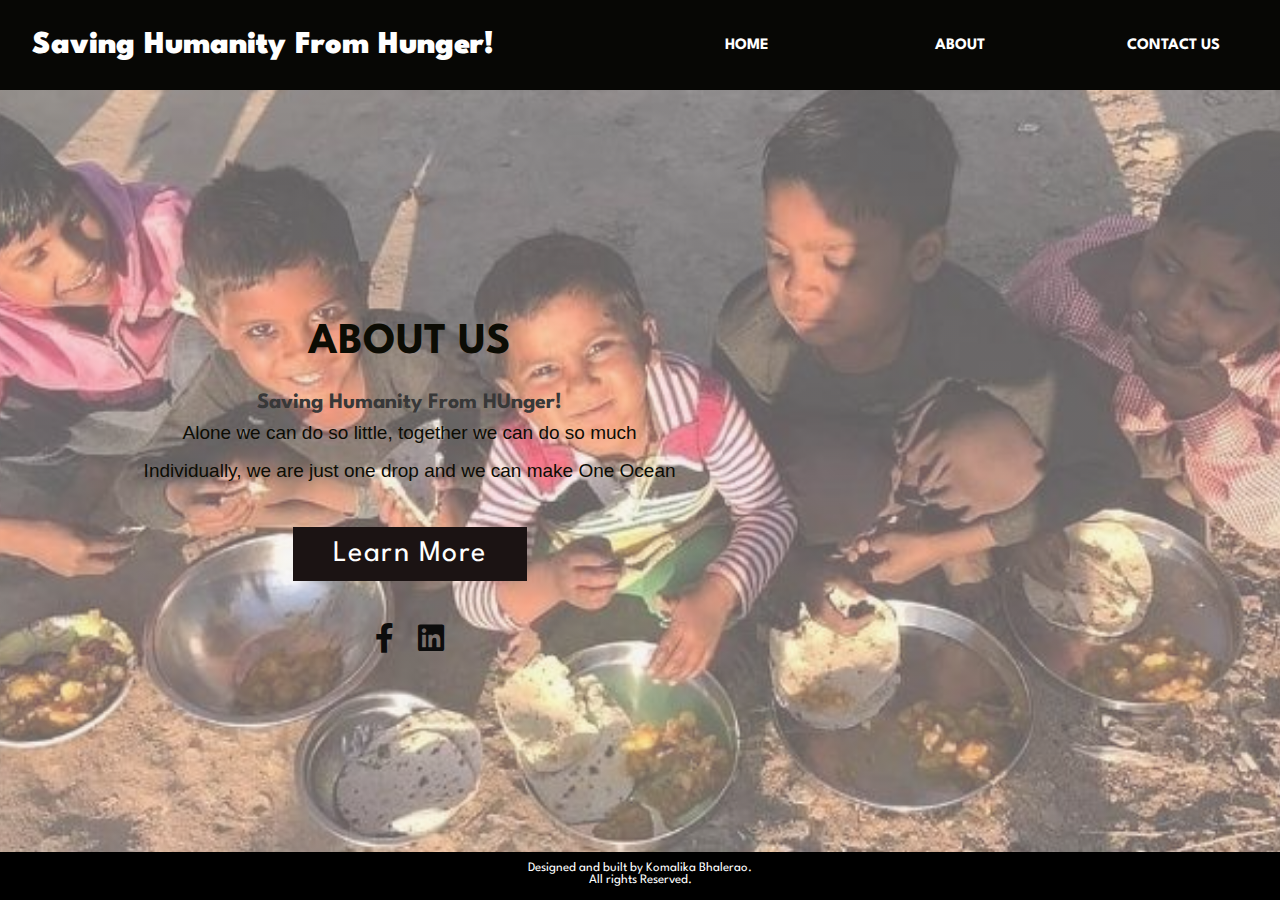
<file: about.html>
<!DOCTYPE html>
<html lang="en">
<head>
    <meta charset="UTF-8">
    <meta http-equiv="X-UA-Compatible" content="IE=edge">
    <meta name="viewport" content="width=device-width, initial-scale=1.0">
    <link rel="stylesheet" href="https://cdnjs.cloudflare.com/ajax/libs/font-awesome/5.13.1/css/all.min.css"> 
    <link href="https://fonts.googleapis.com/css2?family=Spartan:wght@400;500;600;700&display=swap" rel="stylesheet">
    <link rel="shortcut icon" href="spark_icon.png" type="image/png">
    <link rel="stylesheet" href="about.css">
    <link rel="stylesheet" href="index.css">

    <title>Donate | About Us</title>
</head>
<body>
    <header>
        <nav id="navbar">
            <h1 class="headText"> <strong>Saving Humanity From Hunger!</strong></h1>
            <div class="hamburger">
                <div class="line"></div>
                <div class="line"></div>
                <div class="line"></div>
            </div>
            <ul class="navlinks">
                <li><a class="links" href="./index.html"><strong>HOME</strong> </a></li>
                <li><a class="links" href="./about.html" target="_blank"><strong>ABOUT</strong></a></li>
                <li><a class="links" href="./contact.html" target="_blank"><strong>CONTACT US</strong></a></li>
                
            </ul>
        </nav>
    </header>
    <div class="section">
        <div class="container">
            <div class="content-section">
                <div class="title">
                    <h1>ABOUT US</h1>
                </div>
                <div class="content">
                    <h3>Saving Humanity From HUnger!</h3>
                    <p>Alone we can do so little, together we can do so much<br><br> Individually, we are just one drop and we can make One Ocean</p>
                    <div class="button">
                        <a href="https://www.thesparksfoundationsingapore.org/" class="href" target="_blank">Learn More</a>
                    </div>
                </div>
                <div class="social">
                    <a href="https://www.facebook.com/komalika.bhalerao/" class="href" target="_blank"><i class="fab fa-facebook-f"></i></a>
                    <a href="https://www.linkedin.com/in/komalika-bhalerao-32810a219/" class="href" target="_blank"><i class="fab fa-linkedin"></i></a>
                </div>
            </div>
            <div class="image-section">
            </div>
        </div>
    </div>
    <footer>
		<style>
			
		</style>
		 
        <div class="center">
			
            Designed and built by Komalika Bhalerao. <br>
            All rights Reserved.
        </div>
    </footer>


</body>
</html>
</file>
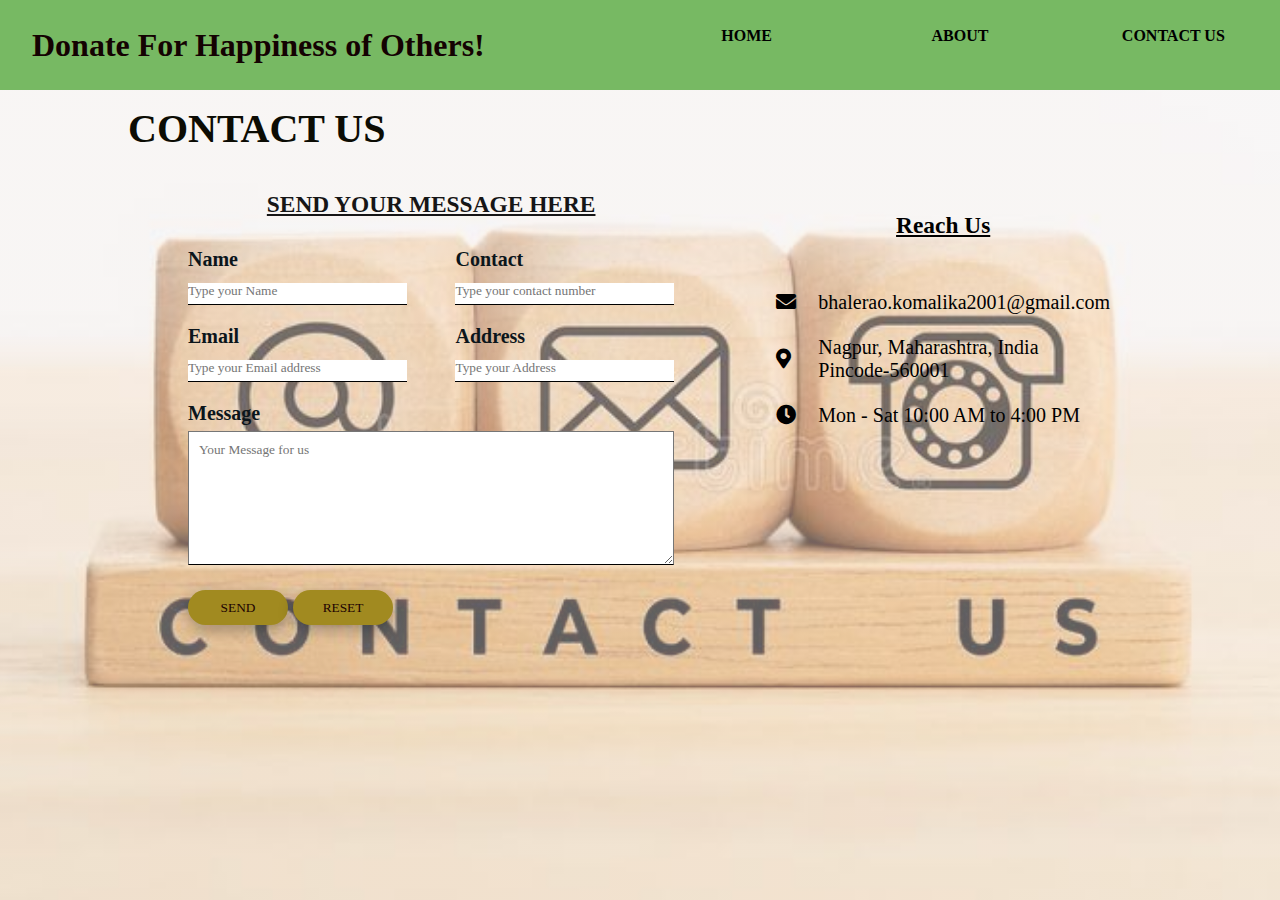
<file: contact.html>
<!DOCTYPE html>
<html lang="en">
<head>
    <meta charset="UTF-8">
    <meta http-equiv="X-UA-Compatible" content="IE=edge">
    <meta name="viewport" content="width=device-width, initial-scale=1.0">
    <title>Donate | Contact Us</title>
    <link rel="stylesheet" href="contact.css">
    <link rel="preconnect" href="https://fonts.gstatic.com">
    <link href="https://fonts.googleapis.com/css2?family=Spartan:wght@400;500;600;700&display=swap" rel="stylesheet"> 
    <link rel="stylesheet" href="https://cdnjs.cloudflare.com/ajax/libs/font-awesome/5.13.1/css/all.min.css"> 
    <link rel="shortcut icon" href="spark_icon.png" type="image/png">
</head>
<body> 
    <header>
        <nav id="navbar">
            <h1 class="headText"> <strong>Donate For Happiness of Others!</strong></h1>
            <div class="hamburger">
                <div class="line"></div>
                <div class="line"></div>
                <div class="line"></div>
            </div>
            <ul class="navlinks">
                <li><a class="links" href="./index.html"><strong>HOME</strong> </a></li>
                <li><a class="links" href="./about.html" target="_blank"><strong>ABOUT</strong></a></li>
                <li><a class="links" href="./contact.html" target="_blank"><strong>CONTACT US</strong></a></li>
            </ul>
        </nav>
    </header>

    <div class="container">
        <h1>CONTACT US</h1>
        <div class="contact-box">
            <div class="contact-left">
                <h3><strong> <u>SEND YOUR MESSAGE HERE</u></strong></h3>
                <form>
                    <div class="input-row">
                        <div class="input-group">
                            <label><strong>Name</strong></label>
                            <input type="text" placeholder="Type your Name">
                        </div>
                        <div class="input-group">
                            <label><strong>Contact</strong></label>
                            <input type="text" placeholder="Type your contact number">
                        </div>
                    </div>
                    <div class="input-row">
                        <div class="input-group">
                            <label><strong>Email</strong></label>
                            <input type="text" placeholder="Type your Email address">
                        </div>
                        <div class="input-group">
                            <label><strong>Address</strong></label>
                            <input type="text" placeholder="Type your Address">
                        </div>
                    </div>

                    <label><strong>Message</strong></label>
                    <textarea cols="60" rows="7" placeholder="Your Message for us"></textarea>
                    <button type="submit">SEND</button>
                    <button type="reset">RESET</button>
                </form>
            </div>
            <div class="contact-right">
                <h3><u> Reach Us </u></h3>
                

                <table>
                    <tr>
                        <td><i class="fas fa-envelope"></i></td>
                        <td>bhalerao.komalika2001@gmail.com</td>
                    </tr>
                   
                    <tr>
                        <td><i class="fas fa-map-marker-alt"></i></td>
                        <td> Nagpur, Maharashtra, India<br> Pincode-560001</td>
                    </tr>
                    <tr>
                        <td><i class="fas fa-clock"></i></i></td>
                        <td> Mon - Sat 10:00 AM to 4:00 PM</td>
                    </tr>
                </table>
            </div>
        </div>
    </div>
<!--
    <footer>
        <div class="center">
            Designed and built by Komalika Bhalerao. <br>
            All rights Reserved.
        </div>
    </footer>
-->
    
</body>
</html>
</file>
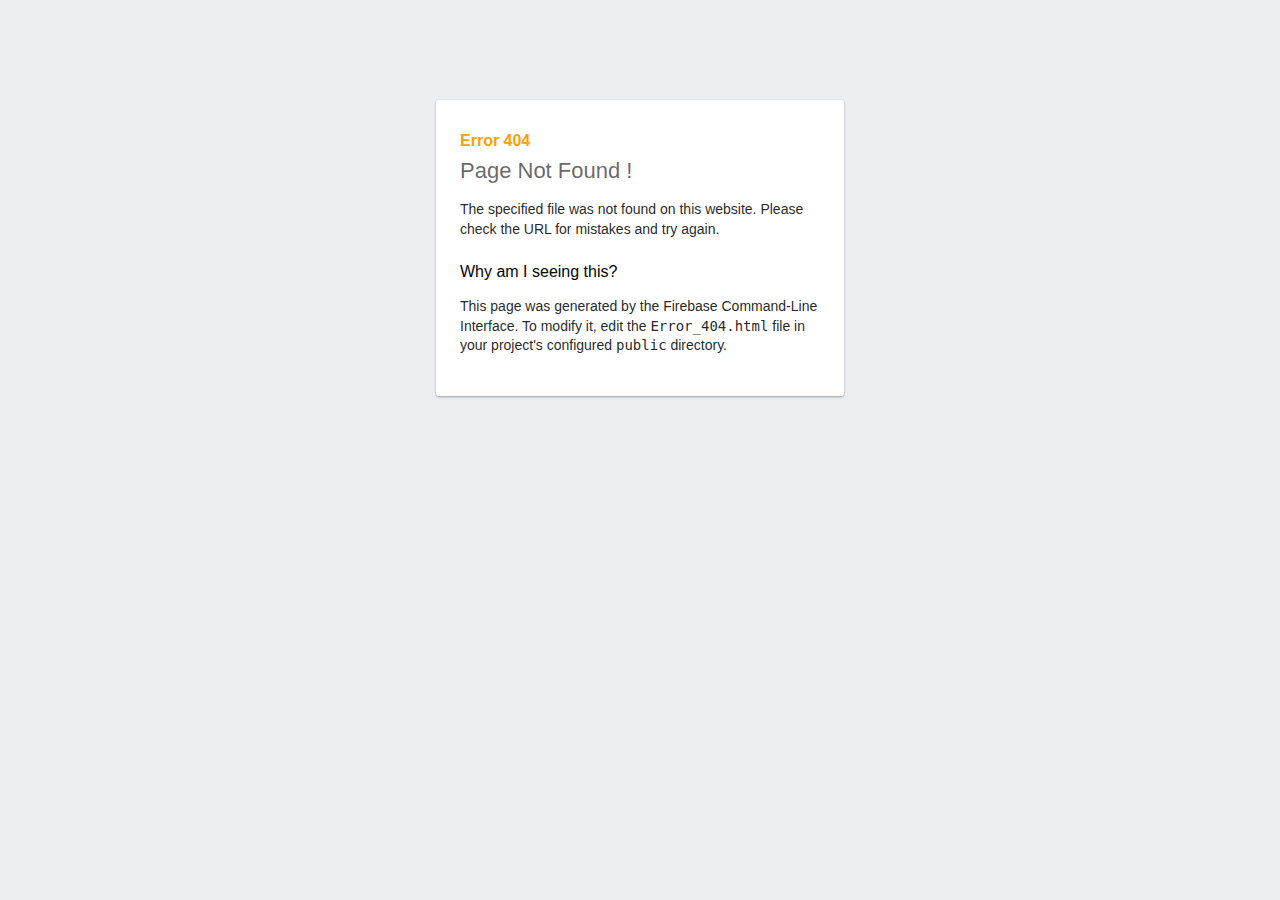
<file: ERRORE_404.html>
<!DOCTYPE html>
<html>
  <head>
    <meta charset="utf-8">
    <meta name="viewport" content="width=device-width, initial-scale=1">
    <title>Page Not Found</title>

    <style media="screen">
      body { background: #ECEFF1; color: rgba(0,0,0,0.87); font-family: Roboto, Helvetica, Arial, sans-serif; margin: 0; padding: 0; }
      #message { background: white; max-width: 360px; margin: 100px auto 16px; padding: 32px 24px 16px; border-radius: 3px; }
      #message h3 { color: rgb(3, 3, 3); font-weight: normal; font-size: 16px; margin: 16px 0 12px; }
      #message h2 { color: #ffa100; font-weight: bold; font-size: 16px; margin: 0 0 8px; }
      #message h1 { font-size: 22px; font-weight: 300; color: rgba(0,0,0,0.6); margin: 0 0 16px;}
      #message p { line-height: 140%; margin: 16px 0 24px; font-size: 14px; }
      #message a { display: block; text-align: center; background: #039be5; text-transform: uppercase; text-decoration: none; color: white; padding: 16px; border-radius: 4px; }
      #message, #message a { box-shadow: 0 1px 3px rgba(0,0,0,0.12), 0 1px 2px rgba(0,0,0,0.24); }
      #load { color: rgba(0,0,0,0.4); text-align: center; font-size: 13px; }
      @media (max-width: 600px) {
        body, #message { margin-top: 0; background: white; box-shadow: none; }
        body { border-top: 16px solid #ffa100; }
      }
    </style>
  </head>
  <body>
    <div id="message">
      <h2>Error 404</h2>
      <h1>Page Not Found !</h1>
      <p>The specified file was not found on this website. Please check the URL for mistakes and try again.</p>
      <h3>Why am I seeing this?</h3>
      <p>This page was generated by the Firebase Command-Line Interface. To modify it, edit the <code>Error_404.html</code> file in your project's configured <code>public</code> directory.</p>
    </div>
  </body>
</html>
</file>
<file: about.css>
*{
    margin: 0px;
    padding: 0px;
    box-sizing: border-box;
    font-family: 'Spartan', sans-serif;
    
}

.section{
    width: 100%;
    min-height: 100vh;
    background-color: rgb(235, 230, 230);
    background: linear-gradient(to bottom, rgba(241, 237, 237, 0.4), rgba(238, 232, 232, 0.4)), url("14.jpg");
    height: 100vh;
    width: 100%;
    background-size: cover;
    background-position: center;
    display: flex;
    justify-content: center;
    flex-direction: column;
    align-items: center;
    text-align: center;
    color: #0c0c04;

}
.container{
    width: 80%;
    display: block;
    margin: auto;
    padding-top: 100px;  
}
.content-section{
    float: left;
    width: 55%;
}
.image-section{
    float: right;
    width: 40%;
    
    
}
.image-section img{
    width: 100%;
    height: auto;
}
.content-section .title{
    text-transform: uppercase;
    font-size: 22px;
    margin-top: 30px;
}
.content-section .content h3{
    margin-top: 30px;
    color:#383838;
    font-size: 22px;
}
.content-section .content p{
    margin-top: 10px;
    font-family: sans-serif;
    font-size: 19px;
    line-height: 1;
}
.content-section .content .button{
    margin-top: 60px;
}
.content-section .content .button a{
    background-color: #1b1313;

    padding: 13px 40px;
    text-decoration: none;
    color: #fff;
    font-size: 30px;
    letter-spacing: 1.5px;
}
.content-section .content .button a:hover{
    /* background-color: #e99c29; */
    background-color: rgb(137, 84, 223);
    color: #fff;
}
.content-section .social{
    margin:55px 57px;
}
.content-section .social i{
    color: #0c0c0c;
    font-size: 30px;
    padding: 0px 10px;
}
.content-section .social i:hover{
    /* color: #3d3d3d; */
    color: rgb(23, 23, 24);
}
@media screen and (max-width:768px){
    .container{
        width: 80%;
        display: block;
        margin: auto;
        padding-top: 50px;  
    }
    .content-section{
        float: none;
        width: 100%;
        display: block;
        margin: auto;
    }
    .image-section{
        float: none;
        width: 100%;
    }
    .image-section img{
        width: 100%;
        height: auto;
        display: block;
        margin: auto;

    }
    .content-section .title{
        text-align: center;
        font-size: 20px;

    }
    .content-section .content .button{
        text-align: center;
    }
    .content-section .content .button a{
        padding: 9px 30px;
    }
    .content-section .social{
        text-align: center;
    }


}
</file>
<file: index.css>
* {
    margin: 0px;
    padding: 0px;
    box-sizing: border-box;
    font-family: 'Spartan', sans-serif;
}

body {
    position: relative;
}

nav {
    height: 10vh;
    width: 100%;
    background-color: rgb(7, 7, 5);
    position: relative;
}

header {
    width: 100%;
    position: fixed;
}

.headText {
    margin-left: 2rem;
    color: white;
    position: absolute;
    top: 50%;
    left: 20px;
    transform: translate(-20px, -50%);
    transition: opacity 250ms ease;
    font-weight: 600;
}

.navlinks {
    display: flex;
    align-items: center;
    justify-content: space-evenly;
    list-style: none;
    height: 100%;
    width: 50%;
    margin-left: auto;
}

.navlinks li {
    width: 100%;
    height: 100%;
    display: flex;
    align-items: center;
    justify-content: center;
    transition: all 250ms ease;
}

.navlinks li:hover {
    background-color: rgb(31, 35, 73);
    transition: all 250ms ease;
}

.links {
    text-decoration: none;
    color: white;
    font-size: 1rem;
}

main {
    display: flex;
    justify-content: center;
    align-items: center;
}

.first {
    background: linear-gradient(to bottom, rgba(243, 212, 212, 0.4), rgba(247, 209, 209, 0.4)), url("5.jpg");
    height: 100vh;
    width: 100%;
    background-size: cover;
    background-position: center;
    display: flex;
    justify-content: center;
    flex-direction: column;
    align-items: center;
    text-align: center;
    color: #0c0c04;
}

.first-heading {
    font-size: 3em;
}

.first-subtext {
    margin: 1em;
    font-weight: 400;
    font-size: 16px;

}

.text {
    /* color: #fca211; */
    color: #000000;
}

#donate {
    font-size: 16px;
    padding: 16px;
    margin: 12px;
    margin-top: 15px;
    background-color:black ;
    border: none;
    font-weight: bold;
    color: white;
    text-align: center;
    text-decoration: none;
    transition: 300ms ease;
}

#donate:hover {
    transform: translate3d(0, -5px, 0);
    box-shadow: 0 2rem 5rem 0 rgba(252, 162, 17, 0.5);
    transition: 300ms ease;
}

#donate:focus {
    outline: none;
}

@media only screen and (max-width: 600px) {
    .animate {
        transform: translateY(-50px);
        opacity: 0;
    }
    .animate2 {
        transform: translateY(50px);
        opacity: 0;
    }
    .hidden {
        opacity: 0;
        pointer-events: none;
        transition: all 300ms ease;
    }
    .line {
        width: 30px;
        height: 3px;
        background: white;
        margin: 5px;
    }
    .first-heading {
        font-size: 2em;
        transition: all 500ms 0.4s;
    }
    .first-subtext {
        transition: all 500ms 0.6s;
    }
    .hamburger {
        position: absolute;
        cursor: pointer;
        right: 5%;
        top: 50%;
        transform: translate(-5%, -50%);
        z-index: 10;
    }
    .navlinks {
        position: fixed;
        height: 100vh;
        width: 100%;
        background-color: rgba(20, 33, 61, 0.85);
        flex-direction: column;
        clip-path: circle(100px at 90% -20%);
        -webkit-clip-path: circle(100px at 90% -20%);
        transition: all 1s ease-out;
        pointer-events: none;
    }
    .navlinks.open {
        clip-path: circle(1200px at 90% -20%);
        -webkit-clip-path: circle(1200px at 90% -20%);
        pointer-events: all;
    }
    .navlinks li {
        opacity: 0;
    }
    .navlinks li a {
        font-size: 25px;
    }
    .navlinks li:nth-child(1) {
        transition: all 0.5s ease 0.2s;
    }
    .navlinks li:nth-child(2) {
        transition: all 0.5s ease 0.2s;
    }
    .navlinks li:nth-child(3) {
        transition: all 0.5s ease 0.2s;
    }
    .navlinks li:nth-child(4) {
        transition: all 0.5s ease 0.2s;
    }
    li.fade {
        opacity: 1;
    }
}

@media only screen and (max-width: 400px) {
    .headText {
        font-size: 1em;
    }
    .first-heading {
        font-size: 1.5em;
    }
    .first-subtext {
        margin-top: 1rem;
        font-size: 0.5em;
    }
}

/* footer{
    background: black;
    color: white;
    padding: 20px 20px;
    position: relative;
    align-items: center;
    height: 100px;
    margin-top: -70px;
    clear: both;
    }
    .center{
    text-align: center;
    } */

footer {
    background: rgb(0, 0, 0);
    color: white;
    position: absolute;
    padding: 10px 10px;
    bottom: 0;
    width: 100%;
    height: 3rem;            /* Footer height */
    }
    .center{
        text-align: center;
        font-size: 13px;
        margin-bottom: auto;
        }
</file>
<file: contact.css>
*{
    margin: 0;
    padding: 0;
    font-family: 'montserrat-regulla', montserrat-regular;

}body {
    position: relative;
}

nav {
    height: 10vh;
    width: 100%;
    background-color: rgb(119, 185, 99);
    position: relative;
}

header {
    width: 100%;
    position: relative;
    font-size: 16px;
}

.headText {
    margin-left: 2rem;
    color:rgb(20, 2, 2);
    position: absolute;
    top: 50%;
    left: 20px;
    transform: translate(-20px, -50%);
    transition: opacity 250ms ease;
    font-weight: 400;
    align-items: center;
    text-align: center;

}

.navlinks {
    display: flex;
    align-items: center;
    justify-content: space-evenly;
    list-style: none;
    height: 80%;
    width: 50%;
    margin-left: auto;
}

.navlinks li {
    width: 100%;
    height: 100%;
    display: flex;
    align-items: center;
    justify-content: center;
    transition: all 250ms ease;
}

.navlinks li:hover {
    background-color: rgb(224, 140, 182);
    transition: all 250ms ease;
}
.links {
    text-decoration: none;
    color: black;
    font-size: 1rem;
}

body{
	/*background-color: rgb(28, 129, 223);*/
    background:#5bbd42;
    /* background: #94eee0; */
    font-size: 20px;
    font-family: 'Spartan', sans-serif;
    background: linear-gradient(to bottom, rgba(241, 237, 237, 0.4), rgba(238, 232, 232, 0.4)), url("8.jpg");
    height: 100vh;
    width: 100%;
    background-size: cover;
    background-position: center;
    display: flex;
    flex-direction: column;
    align-items: center;
    color: #0c0c04;

}
.container{
    height: 50%;
    width: 80%;
    margin: 15px auto;;
}
.contact-box{
    display: flex;
    box-sizing: border-box;
}
.contact-left{
    flex-basis: 80%;
    padding: 19px 60px;
}
.contact-right{
    flex-basis: 40%;
    padding: 40px;
    color: black;
}
h1{
    margin-bottom: 20px;

}
.container p{
    margin-bottom: 40px;
}

.input-row{
    display: flex;
    justify-content: space-between;
    margin-bottom: 20px;
}

.input-row .input-group{
    flex-basis: 45%;
}
input{
    width: 100%;
    border: none;
    border-bottom: 1px solid black;
    outline: none;
    padding-bottom: 5px;
}
textarea{
    width: 100%;
	height:100%;
    border-bottom: 1px solid black;
    outline: none;
    padding: 10px;
    box-sizing: border-box;
}
label{
    margin-bottom: 6px;
    display: block;
    color: #0b151b;
}
button{
    background:#a18a20;
    width: 100px;
    border: none;
    outline: none;
    color: rgb(32, 2, 2);
    height: 35px;
    border-radius: 30px;
    margin-top: 20px;
    box-shadow: 0px 5px 15px 0px rgba(1, 12, 15, 0.3);
}
.contact-left h3{
    color: #161516;
    font-weight: 800;
    margin-bottom: 30px;
    text-align: center;

}
.contact-right h3{
    font-weight: 600;
    margin-bottom: 30px;
    text-align: center;
}
tr td:first-child{
    padding-right: 20px;
}
tr td{
    padding-top: 20px;
}

footer {
    background: black;
    color: white;
    position: fixed;
    padding: 10px 10px;
    bottom: 0;
    width: 100%;
    height: 2rem;            /* Footer height */
    }
    .center{
        text-align: center;
        font-size: 13px;
        margin-bottom: auto;
        }
</file>
